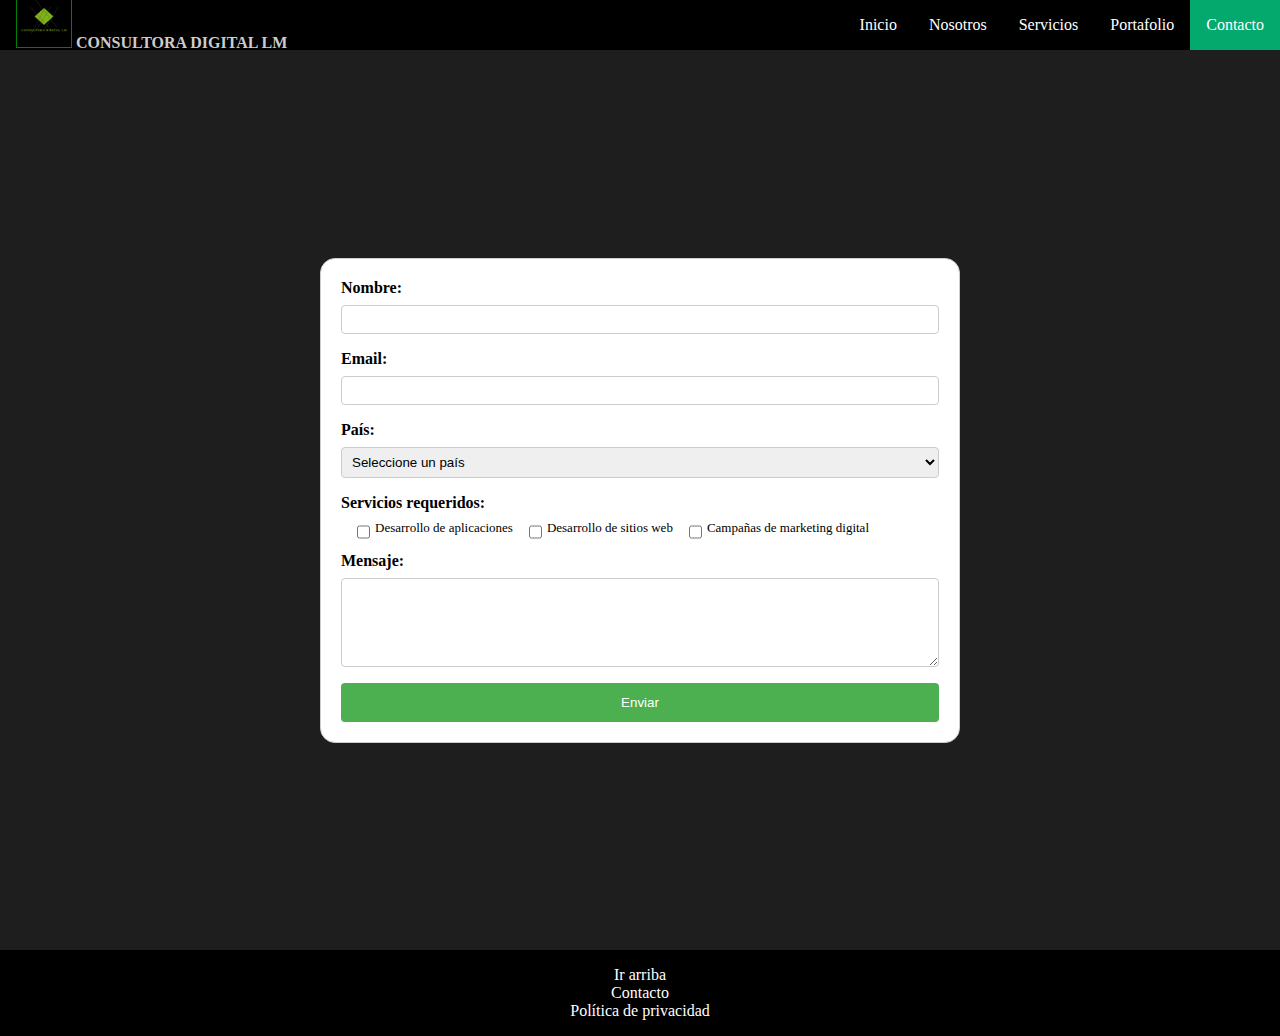
<file: Pages/contacto.html>
<!DOCTYPE html>
<html lang="es">
  <head>
    <meta charset="utf-8" />
    <meta http-equiv="X-UA-Compatible" content="IE=edge" />
    <meta name="viewport" content="width=device-width,initial-scale=1.0" />
    <title>Contacto - Consultora Digital LM</title>
    <link rel="icon" href="../Images/logo/favicon.png" />
    <meta
      name="description"
      content="Contacta a Consultora LM para solicitar nuestros servicios de desarrollo de aplicaciones y sitios web, y/o en estrategias de marketing digital efectivas"
    />
    <meta name="author" content="Luciano Damian Mostaccio" />
    <meta
      name="keywords"
      content="consultora,digital,desarrollo,aplicaciones,web,sitios,marketing,adwords,publicidad"
    />
    <meta name="robots" content="index, follow" />
    <link rel="apple-touch-icon" href="../Images/logo/logo.png" />
    <link
      href="https://cdn.jsdelivr.net/npm/bootstrap@5.3.0-alpha1/dist/css/bootstrap.min.css"
      rel="stylesheet"
      integrity="sha384-GLhlTQ8iRABdZLl6O3oVMWSktQOp6b7In1Zl3/Jr59b6EGGoI1aFkw7cmDA6j6gD"
      crossorigin="anonymous"
    />
    <link href="https://unpkg.com/aos@2.3.1/dist/aos.css" rel="stylesheet" />
    <link rel="stylesheet" href="../Styles/estilos.css" />
  </head>
  <body>
    <header>
      <!-- barra navegación -->
      <nav>
        <!-- Nuevo elemento div para el enlace en navbar -->
        <a class="linklogonav" href="../index.html">
          <img
            class="logo"
            src="/Images/logo/logo_transparent.png"
            alt="logo consultora digital LM"
          />
          <span class="title_navbarlogo">CONSULTORA DIGITAL LM</span>
        </a>
        <!-- botones navegación -->
        <ul>
          <li><a href="../index.html">Inicio</a></li>
          <li><a href="./nosotros.html">Nosotros</a></li>
          <li><a href="./servicios.html">Servicios</a></li>
          <li><a href="./portafolio.html">Portafolio</a></li>
          <li><a class="active" href="./contacto.html">Contacto</a></li>
        </ul>
      </nav>
      <!-- navegación para mobile con bootstrap -->
      <div class="navmobile">
        <div class="collapse" id="navbarToggleExternalContent">
          <div class="bg-black p-4">
            <h5 class="text-white h4">Navegación</h5>
            <ul class="list-unstyled" id="navmobilelist">
              <li><a href="../index.html">Inicio</a></li>
              <li><a href="./nosotros.html">Nosotros</a></li>
              <li><a href="./servicios.html">Servicios</a></li>
              <li><a href="./portafolio.html">Portafolio</a></li>
              <li><a class="active" href="./contacto.html">Contacto</a></li>
            </ul>
          </div>
        </div>
        <nav class="navbar navbar-dark bg-black">
          <div class="container-fluid">
            <button
              class="navbar-toggler"
              type="button"
              data-bs-toggle="collapse"
              data-bs-target="#navbarToggleExternalContent"
              aria-controls="navbarToggleExternalContent"
              aria-expanded="false"
              aria-label="Toggle navigation"
            >
              <span class="navbar-toggler-icon"></span>
            </button>
          </div>
        </nav>
      </div>
    </header>

    <!-- form -->
    <main class="formpage">
      <div class="content">
        <div class="form">
          <form
            name="contacto_consultora"
            method="post"
            action="/Pages/form_enviado"
            data-netlify="true"
          >
            <label for="nombre">Nombre:</label>
            <input type="text" id="nombre" name="nombre" required />

            <label for="email">Email:</label>
            <input type="email" id="email" name="email" required />

            <label for="pais">País:</label>
            <select id="pais" name="pais" required>
              <option value="">Seleccione un país</option>
              <option value="Argentina">Argentina</option>
              <option value="Bolivia">Bolivia</option>
              <option value="Chile">Chile</option>
              <option value="Colombia">Colombia</option>
              <option value="Costa Rica">Costa Rica</option>
              <option value="Cuba">Cuba</option>
              <option value="Ecuador">Ecuador</option>
              <option value="El Salvador">El Salvador</option>
              <option value="España">España</option>
              <option value="Guatemala">Guatemala</option>
              <option value="Honduras">Honduras</option>
              <option value="México">México</option>
              <option value="Nicaragua">Nicaragua</option>
              <option value="Panamá">Panamá</option>
              <option value="Paraguay">Paraguay</option>
              <option value="Perú">Perú</option>
              <option value="Puerto Rico">Puerto Rico</option>
              <option value="República Dominicana">República Dominicana</option>
              <option value="Uruguay">Uruguay</option>
              <option value="Venezuela">Venezuela</option>
            </select>

            <label for="servicios">Servicios requeridos:</label>
            <div class="checks">
              <input
                type="checkbox"
                id="desarrollo_aplicaciones"
                name="servicios"
                value="Desarrollo de aplicaciones"
              />
              <label class="checkboxes" for="desarrollo_aplicaciones"
                >Desarrollo de aplicaciones</label
              >

              <input
                type="checkbox"
                id="desarrollo_sitios_web"
                name="servicios"
                value="Desarrollo de sitios web"
              />
              <label class="checkboxes" for="desarrollo_sitios_web"
                >Desarrollo de sitios web</label
              >

              <input
                type="checkbox"
                id="campanas_marketing_digital"
                name="servicios"
                value="Campañas de marketing digital"
              />
              <label class="checkboxes" for="campanas_marketing_digital"
                >Campañas de marketing digital</label
              >
            </div>
            <label for="mensaje">Mensaje:</label>
            <textarea id="mensaje" name="mensaje" rows="5" required></textarea>
            <input type="submit" value="Enviar" />
          </form>
        </div>
      </div>
    </main>
    <footer class="footer">
      <ul class="list-unstyled">
        <li><a href="#top">Ir arriba</a></li>
        <li><a href="Pages/contacto.html">Contacto</a></li>
        <li><a href="#politica">Política de privacidad</a></li>
      </ul>
    </footer>
    <script
      src="https://cdn.jsdelivr.net/npm/bootstrap@5.3.0-alpha1/dist/js/bootstrap.bundle.min.js"
      integrity="sha384-w76AqPfDkMBDXo30jS1Sgez6pr3x5MlQ1ZAGC+nuZB+EYdgRZgiwxhTBTkF7CXvN"
      crossorigin="anonymous"
    ></script>
    <script src="https://unpkg.com/aos@2.3.1/dist/aos.js"></script>
    <script>
      AOS.init();
    </script>
  </body>
</html>
</file>
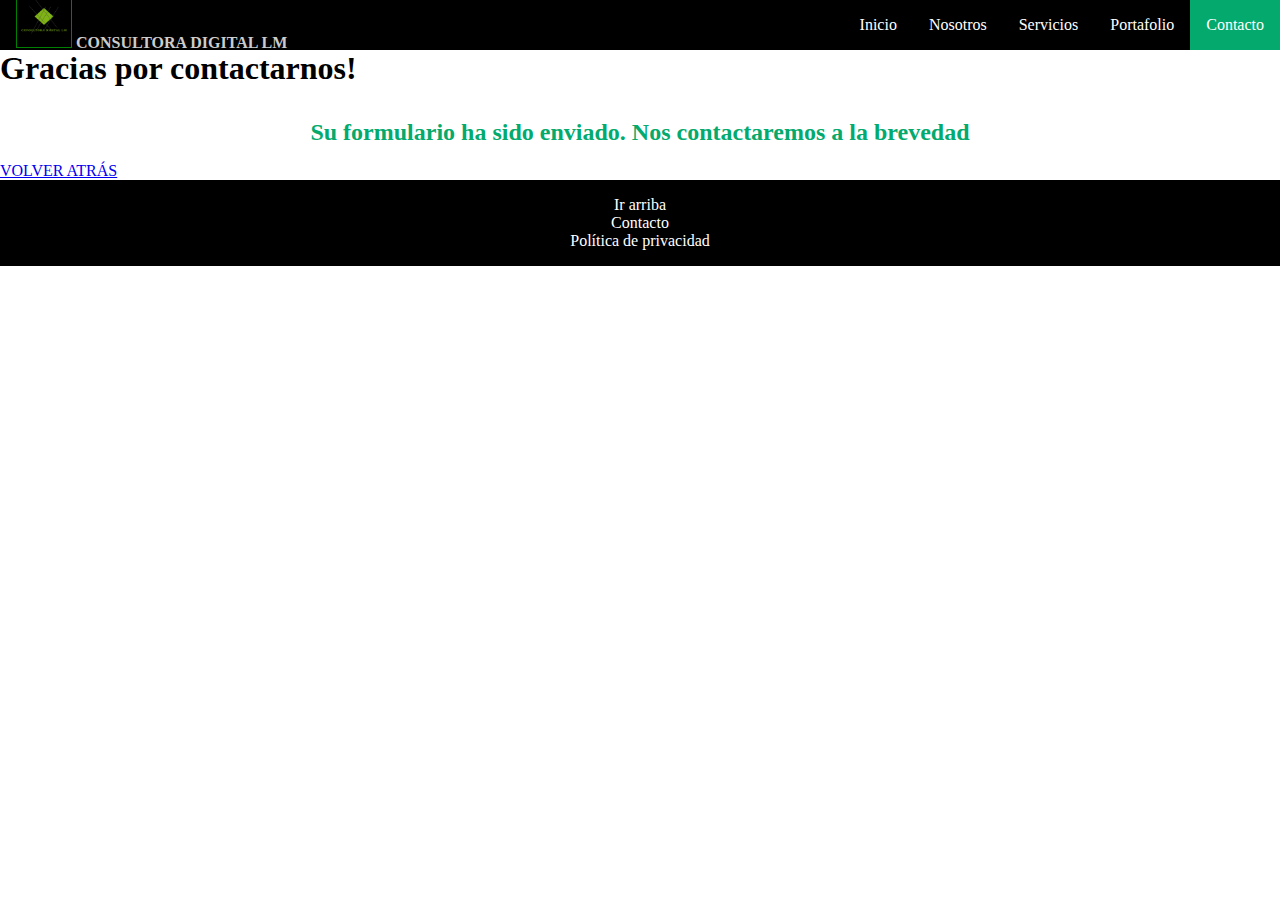
<file: Pages/form_enviado.html>
<!DOCTYPE html>
<html lang="es">
  <head>
    <meta charset="utf-8" />
    <meta http-equiv="X-UA-Compatible" content="IE=edge" />
    <meta name="viewport" content="width=device-width,initial-scale=1.0" />
    <title>Contacto - Consultora Digital LM</title>
    <link rel="icon" href="../Images/logo/favicon.png" />
    <meta
      name="description"
      content="Contacta a Consultora LM para solicitar nuestros servicios de desarrollo de aplicaciones y sitios web, y/o en estrategias de marketing digital efectivas"
    />
    <meta name="author" content="Luciano Damian Mostaccio" />
    <meta
      name="keywords"
      content="consultora,digital,desarrollo,aplicaciones,web,sitios,marketing,adwords,publicidad"
    />
    <meta name="robots" content="index, follow" />
    <link rel="apple-touch-icon" href="../Images/logo/logo.png" />
    <link
      href="https://cdn.jsdelivr.net/npm/bootstrap@5.3.0-alpha1/dist/css/bootstrap.min.css"
      rel="stylesheet"
      integrity="sha384-GLhlTQ8iRABdZLl6O3oVMWSktQOp6b7In1Zl3/Jr59b6EGGoI1aFkw7cmDA6j6gD"
      crossorigin="anonymous"
    />
    <link href="https://unpkg.com/aos@2.3.1/dist/aos.css" rel="stylesheet" />
    <link rel="stylesheet" href="../Styles/estilos.css" />
  </head>
  <body>
    <header>
      <!-- barra navegación -->
      <nav>
        <!-- Nuevo elemento div para el enlace en navbar -->
        <a class="linklogonav" href="../index.html">
          <img
            class="logo"
            src="/Images/logo/logo_transparent.png"
            alt="logo consultora digital LM"
          />
          <span class="title_navbarlogo">CONSULTORA DIGITAL LM</span>
        </a>
        <!-- botones navegación -->
        <ul>
          <li><a href="../index.html">Inicio</a></li>
          <li><a href="./nosotros.html">Nosotros</a></li>
          <li><a href="./servicios.html">Servicios</a></li>
          <li><a href="./portafolio.html">Portafolio</a></li>
          <li><a class="active" href="./contacto.html">Contacto</a></li>
        </ul>
      </nav>
      <!-- navegación para mobile con bootstrap -->
      <div class="navmobile">
        <div class="collapse" id="navbarToggleExternalContent">
          <div class="bg-black p-4">
            <h5 class="text-white h4">Navegación</h5>
            <ul class="list-unstyled" id="navmobilelist">
              <li><a href="../index.html">Inicio</a></li>
              <li><a href="./nosotros.html">Nosotros</a></li>
              <li><a href="./servicios.html">Servicios</a></li>
              <li><a href="./portafolio.html">Portafolio</a></li>
              <li><a class="active" href="./contacto.html">Contacto</a></li>
            </ul>
          </div>
        </div>
        <nav class="navbar navbar-dark bg-black">
          <div class="container-fluid">
            <button
              class="navbar-toggler"
              type="button"
              data-bs-toggle="collapse"
              data-bs-target="#navbarToggleExternalContent"
              aria-controls="navbarToggleExternalContent"
              aria-expanded="false"
              aria-label="Toggle navigation"
            >
              <span class="navbar-toggler-icon"></span>
            </button>
          </div>
        </nav>
      </div>
    </header>

    <section>
      <article>
        <h1>Gracias por contactarnos!</h1>
        <h2>Su formulario ha sido enviado. Nos contactaremos a la brevedad</h2>
        <a href="/contacto.html">VOLVER ATRÁS</a>
      </article>
    </section>

    <footer class="footer">
      <ul class="list-unstyled">
        <li><a href="#top">Ir arriba</a></li>
        <li><a href="Pages/contacto.html">Contacto</a></li>
        <li><a href="#politica">Política de privacidad</a></li>
      </ul>
    </footer>
    <script
      src="https://cdn.jsdelivr.net/npm/bootstrap@5.3.0-alpha1/dist/js/bootstrap.bundle.min.js"
      integrity="sha384-w76AqPfDkMBDXo30jS1Sgez6pr3x5MlQ1ZAGC+nuZB+EYdgRZgiwxhTBTkF7CXvN"
      crossorigin="anonymous"
    ></script>
  </body>
</html>
</file>
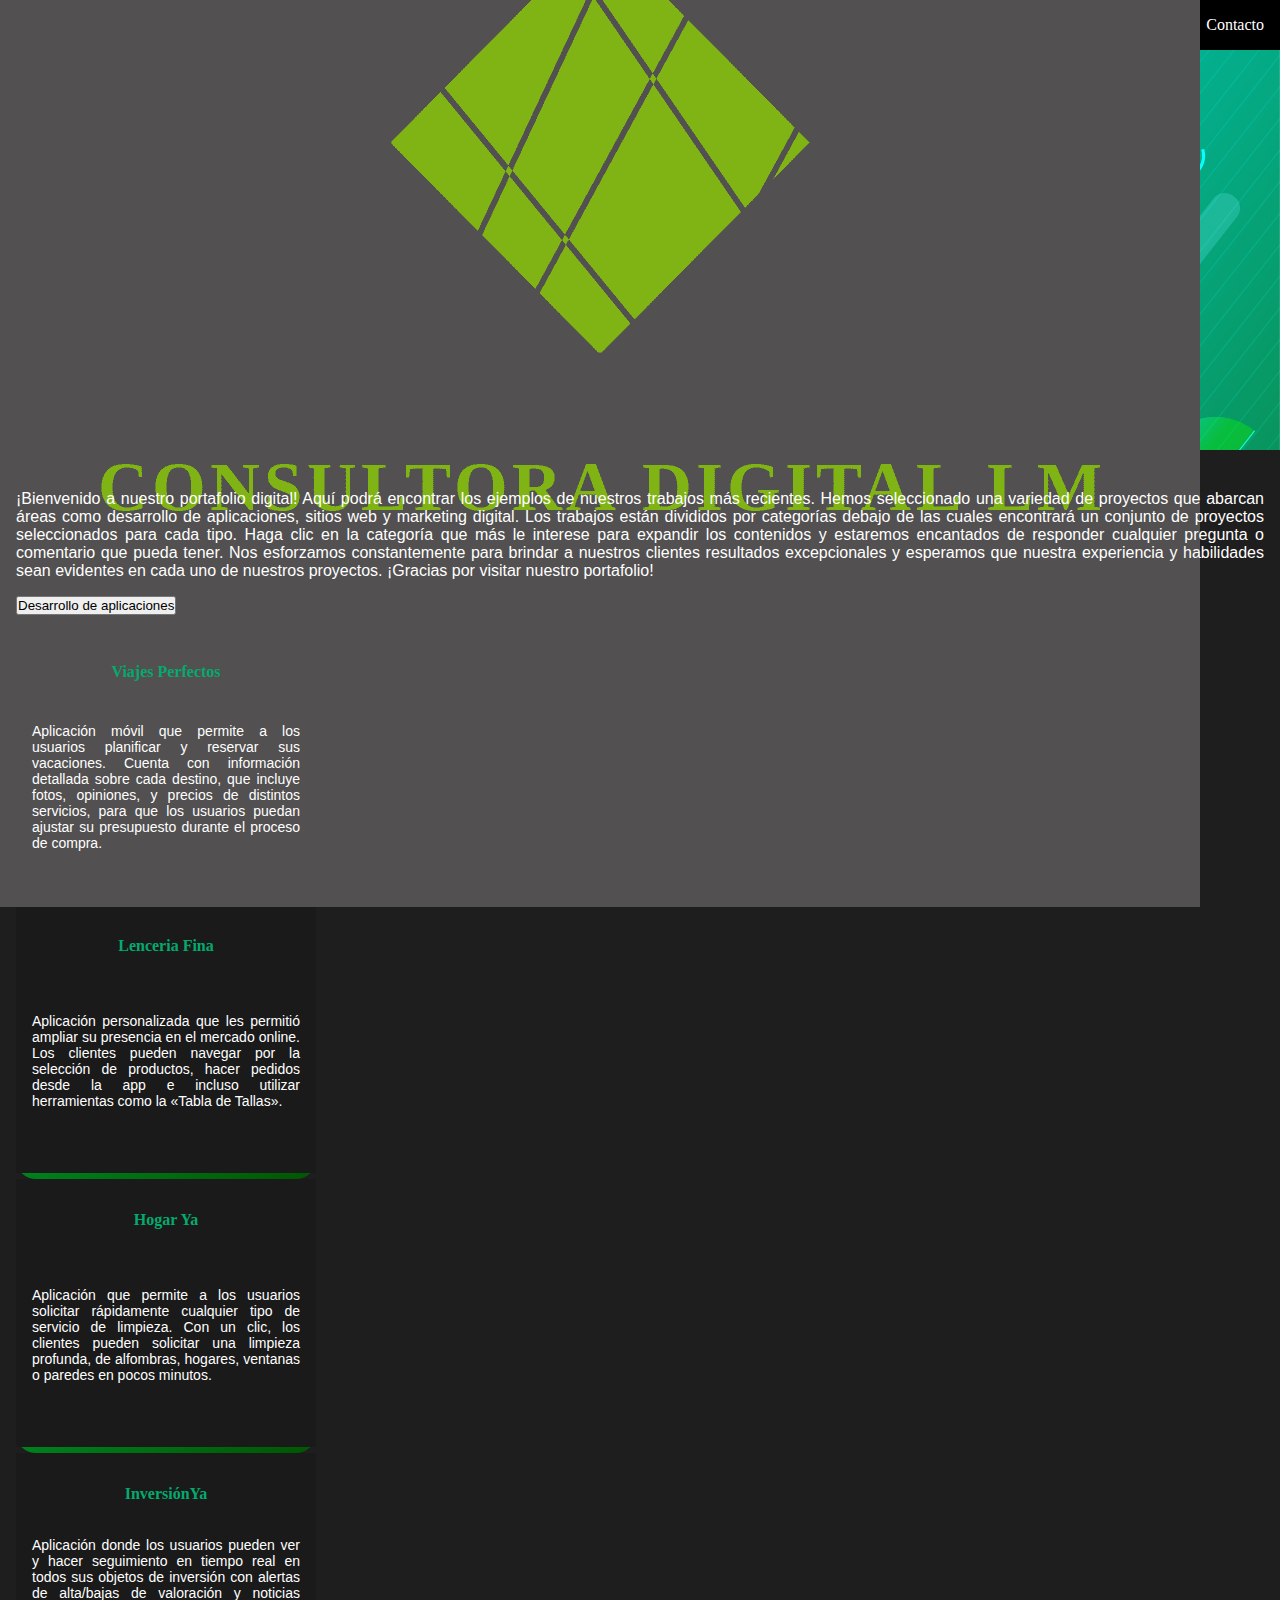
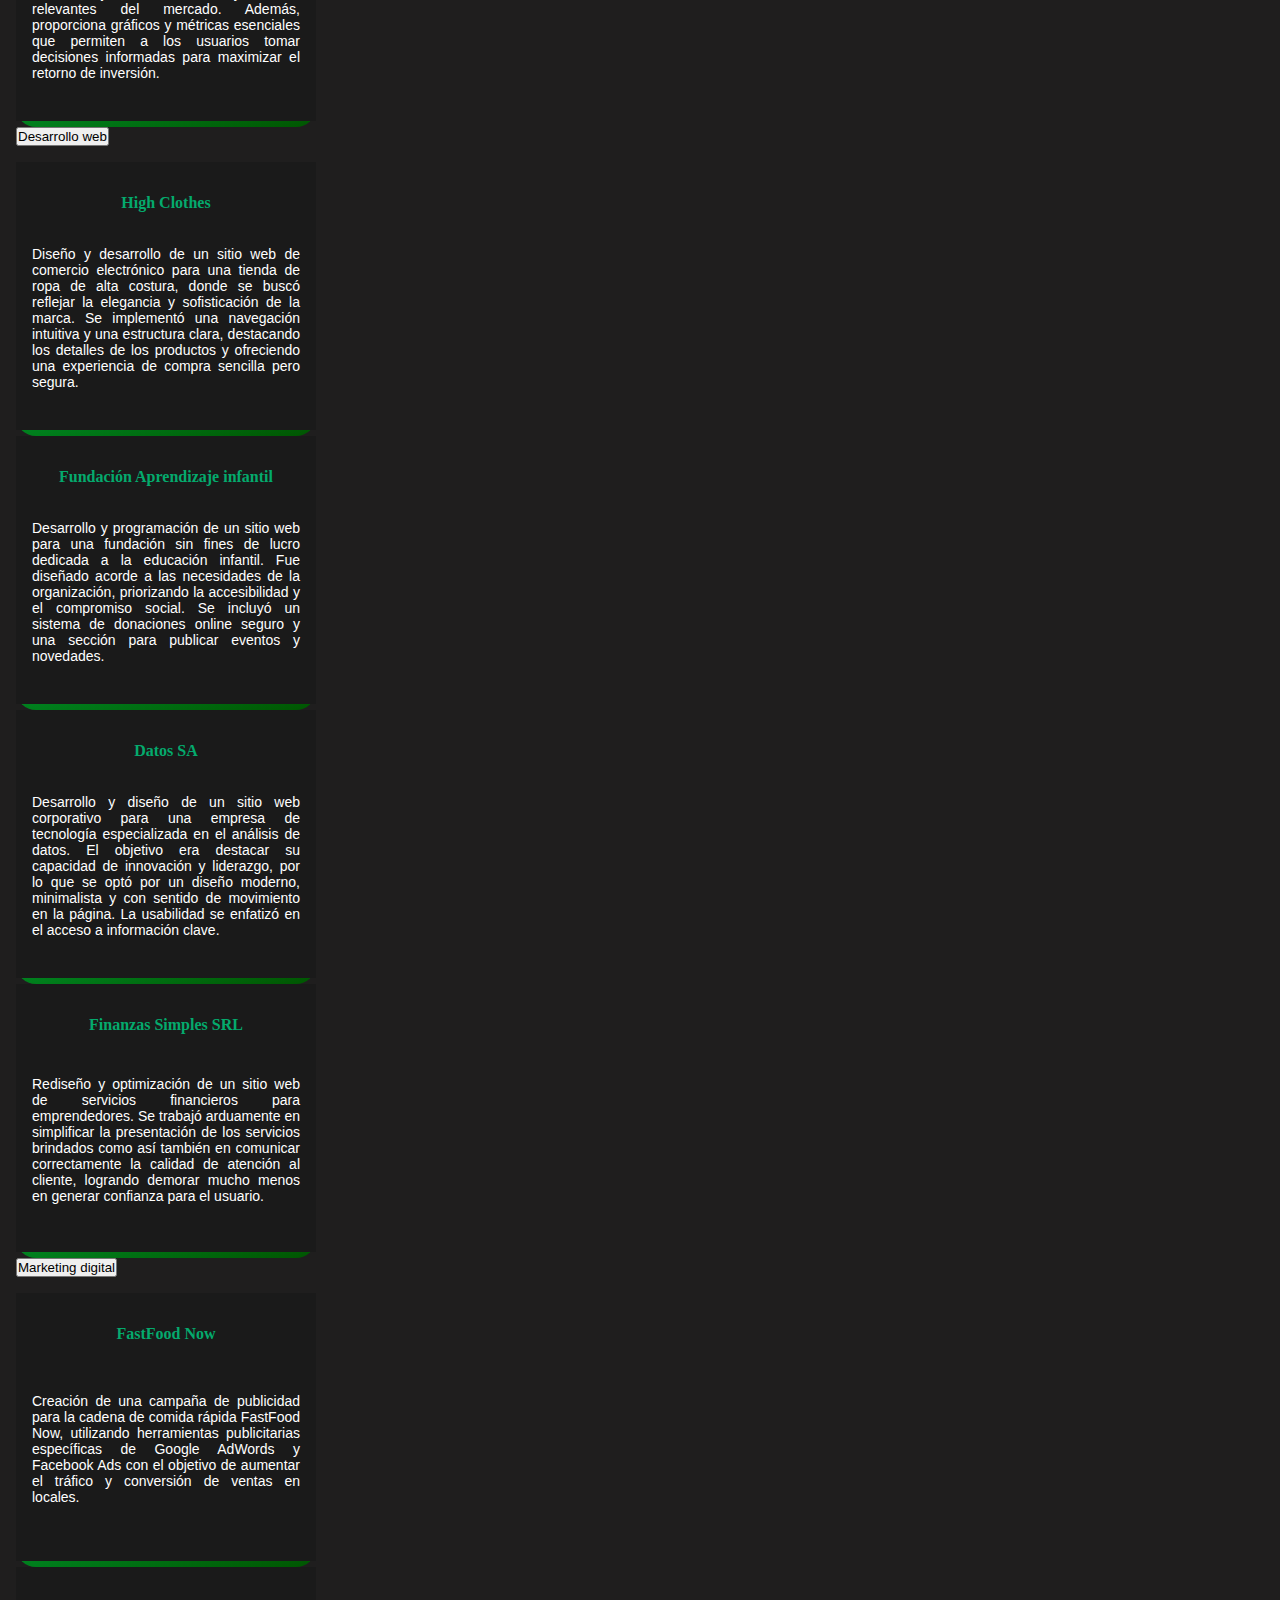
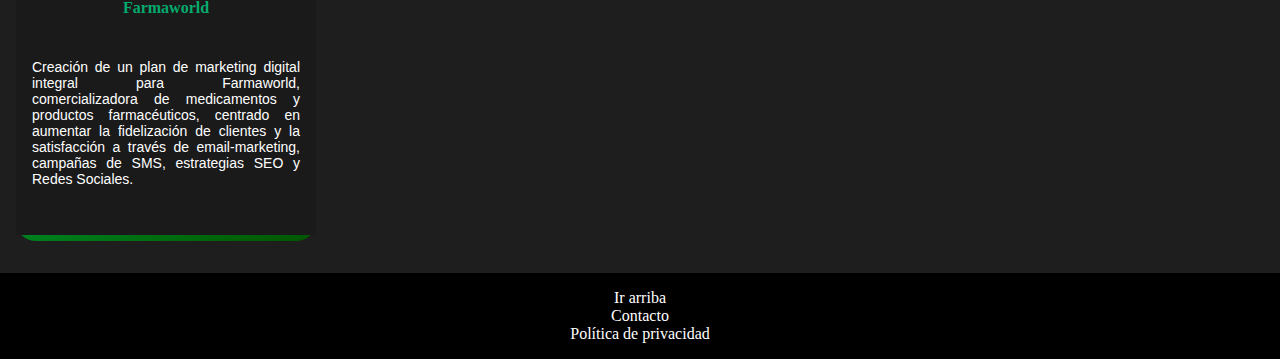
<file: Pages/portafolio.html>
<!DOCTYPE html>
<html lang="es">
  <head>
    <meta charset="utf-8" />
    <meta http-equiv="X-UA-Compatible" content="IE=edge" />
    <meta name="viewport" content="width=device-width,initial-scale=1.0" />
    <title>Consultora</title>
    <link rel="icon" href="../Images/logo/favicon.png" />
    <meta name="description" content="Ejemplos de trabajos realizados por la consultora en desarrollo de aplicaciones y sitios web, así como en estrategias de marketing digital" />
    <meta name="author" content="Luciano Damian Mostaccio" />
    <meta name="keywords" content="consultora,digital,desarrollo,aplicaciones,web,sitios,marketing,adwords,publicidad" />
    <meta name="robots" content="index, follow" />
    <link rel="apple-touch-icon" href="../Images/logo/logo.png" />
    <link
      href="https://cdn.jsdelivr.net/npm/bootstrap@5.3.0-alpha1/dist/css/bootstrap.min.css"
      rel="stylesheet"
      integrity="sha384-GLhlTQ8iRABdZLl6O3oVMWSktQOp6b7In1Zl3/Jr59b6EGGoI1aFkw7cmDA6j6gD"
      crossorigin="anonymous"
    />
    <link href="https://unpkg.com/aos@2.3.1/dist/aos.css" rel="stylesheet" />
    <link rel="stylesheet" href="../Styles/estilos.css" />
  </head>
  <body>
    <header>
      <!-- barra navegación -->
      <nav>
        <!-- botones navegación -->
        <ul>
          <li><a href="../index.html">Inicio</a></li>
          <li><a href="./nosotros.html">Nosotros</a></li>
          <li><a href="./servicios.html">Servicios</a></li>
          <li><a class="active" href="./portafolio.html">Portafolio</a></li>
          <li><a href="./contacto.html">Contacto</a></li>
        </ul>
      </nav>
      <!-- navegación para mobile con bootstrap -->
      <div class="navmobile">
        <div class="collapse" id="navbarToggleExternalContent">
          <div class="bg-black p-4">
            <h5 class="text-white h4">Navegación</h5>
            <ul class="list-unstyled" id="navmobilelist">
              <li><a href="../index.html">Inicio</a></li>
              <li><a href="./nosotros.html">Nosotros</a></li>
              <li><a href="./servicios.html">Servicios</a></li>
              <li><a class="active" href="./portafolio.html">Portafolio</a></li>
              <li><a href="./contacto.html">Contacto</a></li>
            </ul>
          </div>
        </div>
        <nav class="navbar navbar-dark bg-black">
          <div class="container-fluid">
            <button
              class="navbar-toggler"
              type="button"
              data-bs-toggle="collapse"
              data-bs-target="#navbarToggleExternalContent"
              aria-controls="navbarToggleExternalContent"
              aria-expanded="false"
              aria-label="Toggle navigation"
            >
              <span class="navbar-toggler-icon"></span>
            </button>
          </div>
        </nav>
      </div>
    </header>

    <!-- Resto del contenido -->
    <main>
      <!-- Título principal-->
      <section>
        <div class="banner">
          <h1 class="titulo_principal"> Portafolio de trabajos</h1>
          <p class="slogan">Desarrollo y marketing digital de primer nivel, al alcance de todos</p>
          <img
          class="logo"
          src="../Images/logo/logo.png"
          alt="logo consultora digital LM"      
          />
        </div>   
        <!-- Contenido -->
        <article>
          <!-- descripción -->
          <p>
            ¡Bienvenido a nuestro portafolio digital! Aquí podrá encontrar los ejemplos de nuestros trabajos más recientes. Hemos seleccionado una variedad de proyectos que abarcan áreas como desarrollo de aplicaciones, sitios web y marketing digital. Los trabajos están divididos por categorías debajo de las cuales encontrará un conjunto de proyectos seleccionados para cada tipo. Haga clic en la categoría que más le interese para expandir los contenidos y estaremos encantados de responder cualquier pregunta o comentario que pueda tener. Nos esforzamos constantemente para brindar a nuestros clientes resultados excepcionales y esperamos que nuestra experiencia y habilidades sean evidentes en cada uno de nuestros proyectos. ¡Gracias por visitar nuestro portafolio!
          </p>
        </article>
        <p>
          <button
            class="btn btn-primary"
            type="button"
            data-bs-toggle="collapse"
            data-bs-target="#collapseExample"
            aria-expanded="false"
            aria-controls="collapseExample"
          >
            Desarrollo de aplicaciones
          </button>
        </p>
        <div class="collapse" id="collapseExample">
          <div class="cardportafolio">
            <div class="cardportafolio2">
              <h2 class="titulocardsportafolio">Viajes Perfectos</h2>
              <p class="textocardsportafolio"> Aplicación móvil que permite a los usuarios planificar y reservar sus vacaciones. Cuenta con información detallada sobre cada destino, que incluye fotos, opiniones, y precios de distintos servicios, para que los usuarios puedan ajustar su presupuesto durante el proceso de compra. </p>
            </div>
          </div>
          <div class="cardportafolio">
            <div class="cardportafolio2">
              <h2 class="titulocardsportafolio">Lenceria Fina</h2>
              <p class="textocardsportafolio"> Aplicación personalizada que les permitió ampliar su presencia en el mercado online. Los clientes pueden navegar por la selección de productos, hacer pedidos desde la app e incluso utilizar herramientas como la «Tabla de Tallas».</p>
            </div>
          </div>
          <div class="cardportafolio">
            <div class="cardportafolio2">
              <h2 class="titulocardsportafolio">Hogar Ya</h2>
              <p class="textocardsportafolio"> Aplicación que permite a los usuarios solicitar rápidamente cualquier tipo de servicio de limpieza. Con un clic, los clientes pueden solicitar una limpieza profunda, de alfombras, hogares, ventanas o paredes en pocos minutos.</p>
            </div>
          </div>
          <div class="cardportafolio">
            <div class="cardportafolio2">
              <h2 class="titulocardsportafolio">InversiónYa</h2>
              <p class="textocardsportafolio"> Aplicación donde los usuarios pueden ver y hacer seguimiento en tiempo real en todos sus objetos de inversión con alertas de alta/bajas de valoración y noticias relevantes del mercado. Además, proporciona gráficos y métricas esenciales que permiten a los usuarios tomar decisiones informadas para maximizar el retorno de inversión.</p>
            </div>
          </div>
        </div>

        <p>
          <button
            class="btn btn-primary"
            type="button"
            data-bs-toggle="collapse"
            data-bs-target="#collapseExample2"
            aria-expanded="false"
            aria-controls="collapseExample2"
          >
            Desarrollo web
          </button>
        </p>
        <div class="collapse" id="collapseExample2">
          <div class="cardportafolio">
            <div class="cardportafolio2">
              <h2 class="titulocardsportafolio"> High Clothes</h2>
              <p class="textocardsportafolio">Diseño y desarrollo de un sitio web de comercio electrónico para una tienda de ropa de alta costura, donde se buscó reflejar la elegancia y sofisticación de la marca. Se implementó una navegación intuitiva y una estructura clara, destacando los detalles de los productos y ofreciendo una experiencia de compra sencilla pero segura.</p>
            </div>
          </div>
          <div class="cardportafolio">
            <div class="cardportafolio2">
              <h2 class="titulocardsportafolio"> Fundación Aprendizaje infantil</h2>
              <p class="textocardsportafolio">Desarrollo y programación de un sitio web para una fundación sin fines de lucro dedicada a la educación infantil. Fue diseñado acorde a las necesidades de la organización, priorizando la accesibilidad y el compromiso social. Se incluyó un sistema de donaciones online seguro y una sección para publicar eventos y novedades.</p>
            </div>
          </div>
          <div class="cardportafolio">
            <div class="cardportafolio2">
              <h2 class="titulocardsportafolio"> Datos SA</h2>
              <p class="textocardsportafolio">Desarrollo y diseño de un sitio web corporativo para una empresa de tecnología especializada en el análisis de datos. El objetivo era destacar su capacidad de innovación y liderazgo, por lo que se optó por un diseño moderno, minimalista y con sentido de movimiento en la página. La usabilidad se enfatizó en el acceso a información clave.</p>
            </div>
          </div>
          <div class="cardportafolio">
            <div class="cardportafolio2">
              <h2 class="titulocardsportafolio"> Finanzas Simples SRL</h2>
              <p class="textocardsportafolio">Rediseño y optimización de un sitio web de servicios financieros para emprendedores. Se trabajó arduamente en simplificar la presentación de los servicios brindados como así también en comunicar correctamente la calidad de atención al cliente, logrando demorar mucho menos en generar confianza para el usuario.</p>
            </div>
          </div>
        </div>

        <p>
          <button
            class="btn btn-primary"
            type="button"
            data-bs-toggle="collapse"
            data-bs-target="#collapseExample3"
            aria-expanded="false"
            aria-controls="collapseExample"
          >
            Marketing digital
          </button>
        </p>
        <div class="collapse" id="collapseExample3">
          <div class="cardportafolio">
            <div class="cardportafolio2">
              <h2 class="titulocardsportafolio">FastFood Now</h2>
              <p class="textocardsportafolio">Creación de una campaña de publicidad para la cadena de comida rápida FastFood Now, utilizando herramientas publicitarias específicas de Google AdWords y Facebook Ads con el objetivo de aumentar el tráfico y conversión de ventas en locales.</p>
            </div>
          </div>
          <div class="cardportafolio">
            <div class="cardportafolio2">
              <h2 class="titulocardsportafolio">Farmaworld</h2>
              <p class="textocardsportafolio">Creación de un plan de marketing digital integral para Farmaworld, comercializadora de medicamentos y productos farmacéuticos, centrado en aumentar la fidelización de clientes y la satisfacción a través de email-marketing, campañas de SMS, estrategias SEO y Redes Sociales.</p>
            </div>
          </div>
        </div>
      </section>
    </main>
    <footer>
      <ul class="list-unstyled">
        <li><a href="#top">Ir arriba</a></li>
        <li><a href="Pages/contacto.html">Contacto</a></li>
        <li><a href="#politica">Política de privacidad</a></li>
      </ul>
    </footer>
    <script
      src="https://cdn.jsdelivr.net/npm/bootstrap@5.3.0-alpha1/dist/js/bootstrap.bundle.min.js"
      integrity="sha384-w76AqPfDkMBDXo30jS1Sgez6pr3x5MlQ1ZAGC+nuZB+EYdgRZgiwxhTBTkF7CXvN"
      crossorigin="anonymous"
    ></script>
    <script src="https://unpkg.com/aos@2.3.1/dist/aos.js"></script>
    <script>
      AOS.init();
    </script>
  </body>
</html>
</file>
<file: Styles/estilos.css>
@charset "UTF-8";
* {
  margin: 0;
  padding: 0;
  box-sizing: border-box;
}

ul,
ol {
  margin: 0;
  padding: 0;
  box-sizing: border-box;
  list-style-type: none;
}

.navmobile {
  display: none;
}
.navmobile .collapse.show {
  border: none;
  padding: 0;
  margin: 0;
  flex-direction: column;
  justify-content: baseline;
}

.bg-black {
  width: 100%;
}

nav {
  display: inline-flex;
  width: 100%;
  background-color: rgb(0, 0, 0);
  justify-content: flex-end;
  align-items: center;
}
nav .linklogonav {
  position: absolute;
  left: 0;
  margin-left: 1rem;
  text-decoration: none;
  font-family: Georgia, "Times New Roman", Times, serif;
  font-weight: bold;
  color: #ccc;
}
nav .linklogonav .logo {
  width: 3.5rem;
  height: 50px;
  border-style: solid;
  border-color: rgb(0, 128, 0);
  border-width: 1px;
}
nav ul {
  list-style-type: none;
  display: flex;
}
nav ul li a {
  text-decoration: none;
  color: rgb(255, 255, 255);
  display: flex;
  padding: 1rem;
  overflow: hidden;
}
nav ul li a:hover:not(.active) {
  background-color: rgb(19, 18, 18);
}
nav ul li a.active {
  background-color: rgb(4, 170, 109);
}

main {
  background-color: rgb(31, 30, 30);
  display: flex;
  flex-direction: column;
  min-height: 100vh;
  width: 100%;
  color: #ccc;
}

.banner {
  background-image: url("../Images/green4.jpg");
  background-size: cover;
  width: 100%;
  display: flex;
  justify-content: center;
  flex-direction: column;
  align-items: flex-start;
  height: 25rem;
  margin-bottom: 2.5rem;
}
.banner .titulo_principal {
  font-family: Georgia, "Times New Roman", Times, serif;
  font-weight: bold;
  color: rgb(255, 255, 255);
  text-shadow: 5px 5px 5px rgba(0, 0, 0, 0.5);
  font-size: 3rem;
  padding-left: 10px;
}
.banner .slogan {
  font-family: Georgia, "Times New Roman", Times, serif;
  font-weight: bold;
  color: rgb(255, 255, 255);
  text-shadow: 5px 5px 5px rgba(0, 0, 0, 0.5);
  font-size: 1rem;
  margin-top: 1.5rem;
}
.banner .linklogobanner {
  position: absolute;
  right: 0;
  margin-right: 10rem;
}
.banner .linklogobanner .logo {
  z-index: 1;
  width: 14rem;
  height: auto;
  background-color: rgb(4, 170, 109);
  border-style: solid;
  border-color: rgb(0, 128, 0);
  opacity: 0.95;
}

p {
  font-family: Arial, Helvetica, sans-serif;
  margin: 0 1rem 1rem 1rem;
  text-align: justify;
  color: rgb(255, 255, 255);
}

h2 {
  font-family: Georgia, "Times New Roman", Times, serif;
  text-align: center;
  margin-bottom: 1rem;
  margin-top: 2rem;
  color: rgb(4, 170, 109);
}

h3 {
  font-family: Georgia, "Times New Roman", Times, serif;
  text-align: center;
  margin-bottom: 1rem;
  font-size: large;
  color: rgb(4, 170, 109);
}

.imagenesclientes {
  text-align: center;
}
.imagenesclientes img {
  padding: 3rem;
  width: 300px;
  height: 250px;
}

.carousel-inner {
  margin: 2rem, 0;
}
.carousel-inner img {
  width: 500px;
  height: 300px;
}

.carousel-control-next,
.carousel-control-prev {
  width: 35%;
}

.container_cards {
  display: flex;
  justify-content: center;
  flex-direction: row;
  align-items: center;
  margin-bottom: 3rem;
}
.container_cards .card {
  display: flex;
  flex-wrap: nowrap;
  background-color: #333;
  box-shadow: 0.5rem 0.5rem 1rem rgba(0, 0, 0, 0.05);
  margin: 0.5rem;
  width: 33.33%;
  height: 65rem;
}
.container_cards .card .card__image {
  display: flex;
  justify-content: center;
}
.container_cards .card .card__image img {
  width: 90%;
  width: 200px;
  height: 15rem;
  margin-top: 2rem;
  margin-bottom: -2rem;
  object-fit: cover;
  border-radius: 40px;
}
.container_cards .card .card__body {
  flex: 1;
  padding: 1.5rem;
  text-align: center;
}
.container_cards .card .card__body .card__title {
  font-family: "Playfair Display", sans-serif;
  font-size: 1.8rem;
  color: rgb(255, 255, 255);
  --body-color: $grey;
}
.container_cards .card .card__body p {
  font-family: Arial, Helvetica, sans-serif;
  font-size: 1rem;
  color: #afafaf;
}
.container_cards .card .card__body p.segundoparrafocard {
  margin-bottom: 6rem;
}
.container_cards .card .card__body .card__button {
  text-align: center;
  display: inline-block;
  text-decoration: none;
  color: #afafaf;
  padding: 1rem 2.5rem;
  border: 2px solid #afafaf;
  border-radius: 6px;
}
.container_cards .card .card__body .card__button span {
  display: inline-block;
  transition: transform 0.25s;
}
.container_cards .card .card__body .card__button:hover span {
  transform: translateX(0.75rem);
}

.botonesportafolio {
  display: flex;
  flex-direction: column;
  align-items: center;
}
.botonesportafolio .btn.btn-primary {
  margin-top: 2rem;
  background-color: rgb(4, 170, 109);
  --bs-btn-active-bg: #055502;
  display: flex;
  align-items: center;
  align-content: center;
}

.cardportafolio {
  width: 300px;
  height: 274px;
  background-image: linear-gradient(163deg, #00ff75 0%, rgb(0, 85, 0) 100%);
  border-radius: 20px;
  transition: all 0.3s;
  margin-left: 1rem;
}
.cardportafolio:hover {
  box-shadow: 0px 0px 30px 1px rgba(0, 255, 117, 0.3);
}
.cardportafolio .cardportafolio2 {
  width: 300px;
  height: 268px;
  background-color: #1a1a1a;
  transition: all 0.2s;
  display: flex;
  justify-content: center;
  flex-wrap: wrap;
}
.cardportafolio .cardportafolio2:hover {
  transform: scale(0.98);
  border-radius: 20px;
}
.cardportafolio .cardportafolio2 .titulocardsportafolio {
  font-size: 16px;
  margin-bottom: 10px;
}
.cardportafolio .cardportafolio2 .textocardsportafolio {
  font-size: 14px;
}

.collapse.show {
  display: flex;
  align-items: center;
  align-content: center;
  overflow: hidden;
  justify-content: space-around;
  border-radius: 15px;
  padding: 1rem 0;
  margin-right: 0.1rem;
}

#collapseExample3 {
  margin-bottom: 2rem;
}

.collapsing {
  display: flex;
  align-items: center;
  align-content: center;
  overflow: hidden;
  justify-content: space-around;
  border-radius: 15px;
  padding: 1rem 0;
  margin-right: 0.1rem;
}

.textoservicio {
  margin-bottom: 4rem;
}
.textoservicio .iframe {
  margin-top: 3rem;
  text-align: center;
}
.textoservicio .iframecelu {
  display: none;
}

.formpage {
  justify-content: center !important;
}
.formpage .content {
  display: flex;
  flex-direction: column;
}
.formpage .content form {
  display: flex;
  flex-direction: column;
  align-content: center;
  width: 50vw;
  margin: -10px auto;
  padding: 20px;
  border: 1px solid #ccc;
  border-radius: 15px;
  background-color: rgb(255, 255, 255);
  margin-top: 5rem;
  margin-bottom: 5rem;
}
.formpage .content form label {
  display: block;
  margin-bottom: 0.5rem;
  font-weight: bold;
  color: rgb(0, 0, 0);
}
.formpage .content form input[type=text] {
  width: 100%;
  padding: 6px;
  border: 1px solid #ccc;
  border-radius: 4px;
  box-sizing: border-box;
  margin-bottom: 16px;
  resize: vertical;
}
.formpage .content form input[type=email] {
  width: 100%;
  padding: 6px;
  border: 1px solid #ccc;
  border-radius: 4px;
  box-sizing: border-box;
  margin-bottom: 16px;
  resize: vertical;
}
.formpage .content form .checks {
  color: rgb(0, 0, 0);
  font-size: small;
  margin-bottom: 0.5rem;
  display: flex;
}
.formpage .content form .checks .checkboxes {
  font-weight: 450;
  margin-left: 5px;
}
.formpage .content form textarea {
  width: 100%;
  padding: 6px;
  border: 1px solid #ccc;
  border-radius: 4px;
  box-sizing: border-box;
  margin-bottom: 16px;
  resize: vertical;
}
.formpage .content form input[type=submit] {
  background-color: #4caf50;
  color: rgb(255, 255, 255);
  padding: 12px 20px;
  border: none;
  border-radius: 4px;
  cursor: pointer;
  float: right;
}
.formpage .content form input[type=submit]:hover {
  background-color: #45a049;
}
.formpage .content form input[type=checkbox] {
  margin-left: 1rem;
  display: flex;
  align-items: center;
  padding-left: 1rem;
}

#pais {
  width: 100%;
  padding: 6px;
  border: 1px solid #ccc;
  border-radius: 4px;
  box-sizing: border-box;
  margin-bottom: 16px;
  resize: vertical;
}

footer {
  background-color: rgb(0, 0, 0);
  margin-top: auto;
  padding: 1em 0;
  text-align: center;
  width: 100%;
}
footer a {
  color: rgb(255, 255, 255);
  text-decoration: none;
  font-size: 1rem;
}

@media only screen and (max-width: 768px) {
  nav ul {
    display: none;
  }
  .container-fluid {
    padding: 0.5rem;
    display: flex;
    justify-content: flex-end !important;
  }
  .container-fluid .navbar-toggler {
    width: 90px;
  }
  .banner {
    margin-top: 4.5rem;
    height: 17rem;
  }
  nav {
    display: block;
    position: absolute;
  }
  nav .linklogonav {
    z-index: 4;
    position: fixed;
    margin-top: 0.7rem;
  }
  .navmobile {
    display: block;
    position: fixed;
    width: 100%;
    background-color: rgb(0, 0, 0);
    z-index: 2;
  }
  .navmobile .collapse.show {
    margin-top: 3rem;
  }
  #navmobilelist li {
    display: flex;
    flex-direction: column;
    text-align: center;
  }
  #navmobilelist li a {
    text-decoration: none;
    color: rgb(255, 255, 255);
    background-color: rgb(0, 0, 0);
    padding: 1rem;
    border-top: solid 0.1px rgb(24, 24, 24);
    border-bottom: solid 0.1px rgb(24, 24, 24);
  }
  #navmobilelist li a:hover:not(.active) {
    background-color: rgb(19, 18, 18);
  }
  #navmobilelist li a.active {
    background-color: rgb(4, 170, 109);
  }
}
@media only screen and (max-width: 415px) {
  nav .linklogonav .title_navbarlogo {
    display: none;
  }
}
@media only screen and (max-width: 1087px) {
  .linklogobanner {
    margin-right: 10px;
  }
}
@media only screen and (max-width: 940px) {
  .linklogobanner {
    display: none;
  }
}
@media only screen and (max-width: 768px) {
  .banner {
    height: 18rem;
  }
  .carousel-item img {
    width: 300px;
    height: 200px;
  }
  .nuestrosservicios .cont_tarjetashome {
    flex-direction: column;
    align-items: center;
  }
  .nuestrosservicios .cont_tarjetashome .tarjetahome {
    width: 80vw !important;
  }
  .nuestrosservicios .cont_tarjetashome .tarjetahome p {
    font-size: 15px;
  }
  .razoneselegirnos {
    display: block;
    margin-bottom: 3rem;
  }
  .imagenesclientes img {
    padding: 10px;
    display: block;
    margin: 0 auto;
    margin-bottom: 2rem;
  }
}
@media only screen and (max-width: 376px) {
  .banner .titulo_principal {
    font-size: 1.5rem;
  }
  .slogan {
    font-size: 2rem;
  }
}
@media only screen and (max-width: 514px) {
  .carousel-control-next,
  .carousel-control-prev {
    width: 15%;
  }
}
@media only screen and (max-width: 410px) {
  .carousel-item img {
    width: 75vw;
    height: 200px;
  }
  .imagenesclientes img {
    width: 80vw;
  }
}
@media only screen and (max-width: 768px) {
  .textoservicio .iframe {
    display: none;
  }
  .textoservicio .iframecelu {
    display: block;
    text-align: center;
    overflow: hidden;
  }
}
@media only screen and (max-width: 1110px) {
  .container_cards {
    flex-direction: column;
  }
  .container_cards .card {
    width: 88vw;
    height: max-content;
  }
  .segundoparrafocard {
    margin-bottom: -1rem;
  }
}
@media only screen and (max-width: 1270px) {
  .collapse.show {
    display: flex;
    flex-wrap: wrap;
  }
  .cardportafolio {
    margin-bottom: 2rem;
  }
}
@media only screen and (max-width: 768px) {
  .formpage .content form {
    width: 75%;
    padding: 1rem;
    margin-top: 10rem;
  }
  .formpage .content form form label {
    font-size: 12px;
  }
  .formpage .content form form input,
  .formpage .content form form textarea {
    font-size: 15px;
    padding: 10px;
  }
  .formpage .content form form input[type=submit] {
    width: 100%;
    height: 1%;
    margin: auto;
  }
  .formpage .content form form input[type=checkbox] {
    width: 40px;
  }
  .titulo_form_enviado {
    margin-top: 8rem;
  }
}
@media only screen and (max-width: 664px) {
  .checks {
    flex-direction: column;
    align-items: center;
  }
  form input[type=checkbox] {
    margin: 0.5rem;
    min-width: 40px;
    min-height: 20px;
  }
}
@media only screen and (max-width: 768px) {
  footer ul {
    display: flex;
    justify-content: space-evenly;
    justify-items: center;
  }
}
.form_enviado {
  margin-top: 2rem;
}

.titulo_form_enviado {
  text-align: center;
}

.atras_form_enviado {
  background-color: #45a049;
  border: none;
  color: rgb(255, 255, 255);
  padding: 15px 32px;
  text-align: center;
  text-decoration: none;
  display: inline-block;
  font-size: 16px;
  margin: 20px;
  cursor: pointer;
  display: block;
  margin: 0 auto;
  width: 50%;
  margin-top: 5rem;
}

/* Estilos cuando se pasa el mouse sobre el botón */
.atras_form_enviado:hover {
  background-color: #3e8e41;
}

.primertexto {
  margin-bottom: 3rem;
}

.nuestrosservicios {
  margin-bottom: 4rem;
}
.nuestrosservicios .cont_tarjetashome {
  display: flex;
  justify-content: center;
}
.nuestrosservicios .cont_tarjetashome .tarjetahome {
  width: calc(33.33% - 22px);
  padding: 20px;
  margin: 10px;
  background-color: #1a1a1a;
  flex-wrap: wrap;
  border-radius: 20px;
  box-shadow: 0px 0px 30px 1px rgba(0, 255, 117, 0.3);
}
.nuestrosservicios .cont_tarjetashome .tarjetahome h3 {
  font-size: 25px;
  margin-top: 1rem;
}
.nuestrosservicios .cont_tarjetashome .tarjetahome p {
  font-weight: bold;
  color: rgb(255, 255, 255);
}

/*# sourceMappingURL=estilos.css.map */
</file>
